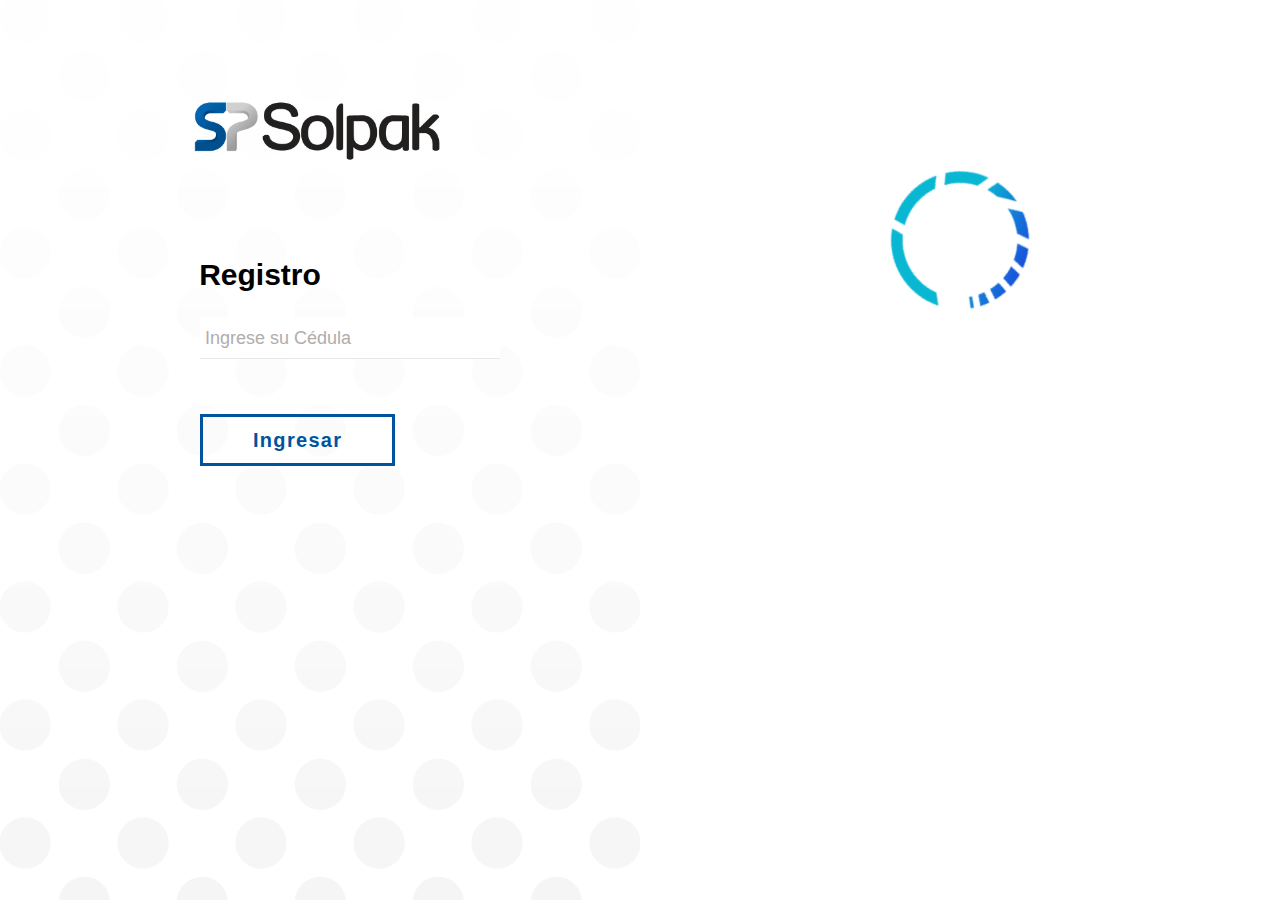
<file: index.html>
<!DOCTYPE html>
<html lang="en">
<head>
  <meta charset="UTF-8">
  <meta http-equiv="X-UA-Compatible" content="IE=edge">
  <meta name="viewport" content="width=device-width, initial-scale=1.0">
  <title>Solpak WorkTime</title>
  <link rel = "preconnect" href = "https://fonts.gstatic.com">
  <link href = "https://fonts.googleapis.com/css2? family = Roboto & display = swap" rel = "hoja de estilo ">     
  <link rel="stylesheet" href="https://cdn.materialdesignicons.com/4.8.95/css/materialdesignicons.min.css">
  <link rel="stylesheet" href="https://stackpath.bootstrapcdn.com/bootstrap/4.4.1/css/bootstrap.min.css">
  <link rel="stylesheet" type="text/css" href="css/style.css">
  <link rel="stylesheet" type="text/css" href="alertifyjs/css/alertify.css">
  <link rel="stylesheet" type="text/css" href="alertifyjs/css/themes/default.css">
  <script src="js/jquery-3.5.1.js"></script>
  <script src="alertifyjs/alertify.js"></script>
  <script src="https://api.bitrix24.com/api/v1/"></script>
  <script src="https://cdn.jsdelivr.net/npm/popper.js@1.16.0/dist/umd/popper.min.js"></script>
  <script src="https://stackpath.bootstrapcdn.com/bootstrap/4.4.1/js/bootstrap.min.js"></script>
  <script src="js/app.js"></script>
</head>
<body>
  <main>
    <div class="container-fluid">
      <div class="row">
        <div class="col-sm-6 login-section-wrapper" id="container-right">
          <div class="brand-wrapper">
            <img src="images/logo.png" alt="logo" class="logo">
          </div>
          <div class="login-wrapper mb-auto">
            <h1 class="login-title">Registro</h1>
            <form action="#!">
              <div class="form-group mb-4">
                  <input type="text" name="cedula" id="cedula" class="form-control" placeholder="Ingrese su Cédula">
              </div>
              <button type="button" id="btn-ingresar" onclick="accionBotonIngresar()" class="btn btn-outline-secondary btn-lg" >Ingresar</button>
            </form>
          </div>
        </div>
        <div class="col-sm-6 px-0 d-none d-sm-block container-left">
          <div class="container-loading" id="container-loading">
            <img src="images/load1gif.gif" alt="loading imagen" class="loading-img">
          </div>
          <img src="images/imgLogin.jpg" alt="login image" class="login-img">
          <button type="button" id="btn-entrada"  class="btn btn-outline-secondary btn-lg" disabled>Marcar entrada</button>
          <button type="button" id="btn-salida"  class="btn btn-outline-secondary btn-lg" disabled>Marcar salida</button>
        </div>
      </div>
    </div>
  </main>
      <script type="text/javascript">
        BX24.init(function()
        {
        	initializeApp();
        });
        
      </script>
</body>
</html>
</file>
<file: css/style.css>
body {
  font-family: 'Roboto', sans-serif;
  background-color: #fff;
  min-height: 100vh; 
}
.brand-wrapper {
  padding-top: 7px;
  padding-bottom: 8px;
  text-align: center;
}
.brand-wrapper .logo {
  height: 110px;
}
.login-section-wrapper {
  display: -webkit-box;
  display: flex;
  -webkit-box-orient: vertical;
  -webkit-box-direction: normal;
  flex-direction: column;
  padding: 68px 100px;
  background-color: #fff;
}
.login-wrapper {
  width: 300px;
  max-width: 100%;
  padding-top: 24px;
  margin-top: 40px;
}
.login-wrapper .form-control {
  border: none;
  border-bottom: 1px solid #e7e7e7;
  border-radius: 0;
  padding: 9px 5px;
  min-height: 40px;
  font-size: 18px;
  font-weight: normal;
  margin-left: 100px;
  margin-bottom: 55px;
}
.login-wrapper .form-control::-webkit-input-placeholder {
  color: #b0adad;
}
.login-wrapper .form-control::-moz-placeholder {
  color: #b0adad; 
}
.login-wrapper .form-control:-ms-input-placeholder {
  color: #b0adad; 
}
.login-wrapper .form-control::-ms-input-placeholder {
  color: #b0adad; 
}
.login-wrapper .form-control::placeholder {
  color: #b0adad; 
}
#btn-ingresar{
  color:  rgb(0, 84, 157);
  border-color:  rgb(0, 84, 157);
  letter-spacing: 1.3px;
  margin-bottom: 14px;
  font-size: 20px;
  padding: 8px 50px;
  font-weight: bold;
  margin-left: 100px;
  border-radius: 0;
  border-width: 3.5px;
}
#btn-ingresar:hover{
  color: #fff; 
  background-color: rgb(0, 84, 157);
  border-color:  rgb(0, 84, 157);
}
.login-wrapper .login-btn:hover {
  border: 2px solid #b0b0b0;
  background-color: #f2f2f2;
  color: #3070b5; 
  box-shadow: 0 4px 2px #afafaf;
}
.loin-wrapper a.forgot-password-link {
  color: #080808;
  font-size: 14px;
  text-decoration: underline;
  display: inline-block;
  margin-bottom: 54px; 
}
.login-wrapper-footer-text {
  font-size: 16px;
  color: #000;
  margin-bottom: 0;
}
.login-title {
  font-size: 30px;
  color: #000;
  font-weight: bold;
  margin-bottom: 25px;
  text-align: center;
  padding-left: 20px;
}
.container-left{
position: relative;
display: inline-block;
}
.login-img {
  width: 100%;
  height: 100vh;
  -o-object-fit: cover;
  object-fit: cover;
  -o-object-position: left;
  object-position: left;
  opacity: 0.7;
}
#btn-entrada,#btn-salida{
  bottom:350px;
  position: absolute;
  width:200px;
  left:40%;
  color:black; 
  font-weight: bold;
  border-radius: 0;
  background-color: white;
}
#btn-salida {
  bottom:260px;
  border:3px solid #bd2130;
}
#btn-entrada{
  border: 3px solid #088d08;
}
#container-right{
background-image:url("/images/fondo-container1.png");
background-repeat: no-repeat;
background-size: cover;
}
.container-loading{
  position: absolute;
  z-index: 3;
  width: 100%;
  height: 100vh;
  background-color: white;
  
}
.loading-img{
  position: relative;
  z-index: 3;
  width: 100%;
}
@media (max-width: 991px) {
  .login-section-wrapper {
    padding-left: 50px;
    padding-right: 50px; 
  }
}
@media (max-width: 575px) {
  .login-section-wrapper {
    padding-top: 20px;
    padding-bottom: 20px;
    min-height: 100vh;
  } 
  .container-left input{
    margin:auto;
  }
  .login-wrapper a.forgot-password-link {
    margin-bottom: 16px; 
  } 
  .login-wrapper {
    width: 100%; 
  } 
}
@media (max-width: 768px){  
  #btn-entrada{
    left: 27%;
    bottom: 450px;
  }
  #btn-salida{
    left: 27%;
    bottom: 340px;
  }
  .login-title{
    padding-left: 0;
    text-align: initial;
  }
  .login-wrapper .form-control{
    margin-left: 0;
  }
  #btn-ingresar{
    margin-left: 45px;
  }
}
@media (min-width: 769px) and (max-width: 1024px){  
  #btn-entrada{
    bottom: 450px;
    width: 210px;
    left: 30%;
  }
  #btn-salida{
    left: 30%;
    bottom: 340px;
    width: 210px;
  }
  
  .login-title{
    padding-left: 0;
    text-align: initial;
  }
  .login-wrapper .form-control{
    margin-left: 0;
  }
  #btn-ingresar{
    margin-left: 45px;
  } 
}
</file>
<file: alertifyjs/css/alertify.css>
/**
 * alertifyjs 1.13.1 http://alertifyjs.com
 * AlertifyJS is a javascript framework for developing pretty browser dialogs and notifications.
 * Copyright 2019 Mohammad Younes <Mohammad@alertifyjs.com> (http://alertifyjs.com) 
 * Licensed under GPL 3 <https://opensource.org/licenses/gpl-3.0>*/
.alertify .ajs-dimmer {
  position: fixed;
  z-index: 1981;
  top: 0;
  right: 0;
  bottom: 0;
  left: 0;
  padding: 0;
  margin: 0;
  background-color: #252525;
  opacity: .5;
}
.alertify .ajs-modal {
  position: fixed;
  top: 0;
  right: 0;
  left: 0;
  bottom: 0;
  padding: 0;
  overflow-y: auto;
  z-index: 1981;
}
.alertify .ajs-dialog {
  position: relative;
  margin: 5% auto;
  min-height: 110px;
  max-width: 500px;
  padding: 24px 24px 0 24px;
  outline: 0;
  background-color: #fff;
}
.alertify .ajs-dialog.ajs-capture:before {
  content: '';
  position: absolute;
  top: 0;
  right: 0;
  bottom: 0;
  left: 0;
  display: block;
  z-index: 1;
}
.alertify .ajs-reset {
  position: absolute !important;
  display: inline !important;
  width: 0 !important;
  height: 0 !important;
  opacity: 0 !important;
}
.alertify .ajs-commands {
  position: absolute;
  right: 4px;
  margin: -14px 24px 0 0;
  z-index: 2;
}
.alertify .ajs-commands button {
  display: none;
  width: 10px;
  height: 10px;
  margin-left: 10px;
  padding: 10px;
  border: 0;
  background-color: transparent;
  background-repeat: no-repeat;
  background-position: center;
  cursor: pointer;
}
.alertify .ajs-commands button.ajs-close {
  background-image: url([data-uri]);
}
.alertify .ajs-commands button.ajs-maximize {
  background-image: url([data-uri]);
}
.alertify .ajs-header {
  margin: -24px;
  margin-bottom: 0;
  padding: 16px 24px;
  background-color: #fff;
}
.alertify .ajs-body {
  min-height: 56px;
}
.alertify .ajs-body .ajs-content {
  padding: 16px 24px 16px 16px;
}
.alertify .ajs-footer {
  padding: 4px;
  margin-left: -24px;
  margin-right: -24px;
  min-height: 43px;
  background-color: #fff;
}
.alertify .ajs-footer .ajs-buttons.ajs-primary {
  text-align: right;
}
.alertify .ajs-footer .ajs-buttons.ajs-primary .ajs-button {
  margin: 4px;
}
.alertify .ajs-footer .ajs-buttons.ajs-auxiliary {
  float: left;
  clear: none;
  text-align: left;
}
.alertify .ajs-footer .ajs-buttons.ajs-auxiliary .ajs-button {
  margin: 4px;
}
.alertify .ajs-footer .ajs-buttons .ajs-button {
  min-width: 88px;
  min-height: 35px;
}
.alertify .ajs-handle {
  position: absolute;
  display: none;
  width: 10px;
  height: 10px;
  right: 0;
  bottom: 0;
  z-index: 1;
  background-image: url([data-uri]);
  -webkit-transform: scaleX(1) /*rtl:scaleX(-1)*/;
          transform: scaleX(1) /*rtl:scaleX(-1)*/;
  cursor: se-resize;
}
.alertify.ajs-no-overflow .ajs-body .ajs-content {
  overflow: hidden !important;
}
.alertify.ajs-no-padding.ajs-maximized .ajs-body .ajs-content {
  left: 0;
  right: 0;
  padding: 0;
}
.alertify.ajs-no-padding:not(.ajs-maximized) .ajs-body {
  margin-left: -24px;
  margin-right: -24px;
}
.alertify.ajs-no-padding:not(.ajs-maximized) .ajs-body .ajs-content {
  padding: 0;
}
.alertify.ajs-no-padding.ajs-resizable .ajs-body .ajs-content {
  left: 0;
  right: 0;
}
.alertify.ajs-maximizable .ajs-commands button.ajs-maximize,
.alertify.ajs-maximizable .ajs-commands button.ajs-restore {
  display: inline-block;
}
.alertify.ajs-closable .ajs-commands button.ajs-close {
  display: inline-block;
}
.alertify.ajs-maximized .ajs-dialog {
  width: 100% !important;
  height: 100% !important;
  max-width: none !important;
  margin: 0 auto !important;
  top: 0 !important;
  left: 0 !important;
}
.alertify.ajs-maximized.ajs-modeless .ajs-modal {
  position: fixed !important;
  min-height: 100% !important;
  max-height: none !important;
  margin: 0 !important;
}
.alertify.ajs-maximized .ajs-commands button.ajs-maximize {
  background-image: url([data-uri]);
}
.alertify.ajs-resizable .ajs-dialog,
.alertify.ajs-maximized .ajs-dialog {
  padding: 0;
}
.alertify.ajs-resizable .ajs-commands,
.alertify.ajs-maximized .ajs-commands {
  margin: 14px 24px 0 0;
}
.alertify.ajs-resizable .ajs-header,
.alertify.ajs-maximized .ajs-header {
  position: absolute;
  top: 0;
  left: 0;
  right: 0;
  margin: 0;
  padding: 16px 24px;
}
.alertify.ajs-resizable .ajs-body,
.alertify.ajs-maximized .ajs-body {
  min-height: 224px;
  display: inline-block;
}
.alertify.ajs-resizable .ajs-body .ajs-content,
.alertify.ajs-maximized .ajs-body .ajs-content {
  position: absolute;
  top: 50px;
  right: 24px;
  bottom: 50px;
  left: 24px;
  overflow: auto;
}
.alertify.ajs-resizable .ajs-footer,
.alertify.ajs-maximized .ajs-footer {
  position: absolute;
  left: 0;
  right: 0;
  bottom: 0;
  margin: 0;
}
.alertify.ajs-resizable:not(.ajs-maximized) .ajs-dialog {
  min-width: 548px;
}
.alertify.ajs-resizable:not(.ajs-maximized) .ajs-handle {
  display: block;
}
.alertify.ajs-movable:not(.ajs-maximized) .ajs-header {
  cursor: move;
}
.alertify.ajs-modeless .ajs-dimmer,
.alertify.ajs-modeless .ajs-reset {
  display: none;
}
.alertify.ajs-modeless .ajs-modal {
  overflow: visible;
  max-width: none;
  max-height: 0;
}
.alertify.ajs-modeless.ajs-pinnable .ajs-commands button.ajs-pin {
  display: inline-block;
  background-image: url([data-uri]);
}
.alertify.ajs-modeless.ajs-unpinned .ajs-modal {
  position: absolute;
}
.alertify.ajs-modeless.ajs-unpinned .ajs-commands button.ajs-pin {
  background-image: url([data-uri]);
}
.alertify.ajs-modeless:not(.ajs-unpinned) .ajs-body {
  max-height: 500px;
  overflow: auto;
}
.alertify.ajs-basic .ajs-header {
  opacity: 0;
}
.alertify.ajs-basic .ajs-footer {
  visibility: hidden;
}
.alertify.ajs-frameless .ajs-header {
  position: absolute;
  top: 0;
  left: 0;
  right: 0;
  min-height: 60px;
  margin: 0;
  padding: 0;
  opacity: 0;
  z-index: 1;
}
.alertify.ajs-frameless .ajs-footer {
  display: none;
}
.alertify.ajs-frameless .ajs-body .ajs-content {
  position: absolute;
  top: 0;
  right: 0;
  bottom: 0;
  left: 0;
}
.alertify.ajs-frameless:not(.ajs-resizable) .ajs-dialog {
  padding-top: 0;
}
.alertify.ajs-frameless:not(.ajs-resizable) .ajs-dialog .ajs-commands {
  margin-top: 0;
}
.ajs-no-overflow {
  overflow: hidden !important;
  outline: none;
}
.ajs-no-overflow.ajs-fixed {
  position: fixed;
  top: 0;
  right: 0;
  bottom: 0;
  left: 0;
  overflow-y: scroll!important;
}
.ajs-no-selection,
.ajs-no-selection * {
  -webkit-user-select: none;
     -moz-user-select: none;
      -ms-user-select: none;
          user-select: none;
}
@media screen and (max-width: 568px) {
  .alertify .ajs-dialog {
    min-width: 150px;
  }
  .alertify:not(.ajs-maximized) .ajs-modal {
    padding: 0 5%;
  }
  .alertify:not(.ajs-maximized).ajs-resizable .ajs-dialog {
    min-width: initial;
    min-width: auto /*IE fallback*/;
  }
}
@-moz-document url-prefix() {
  .alertify button:focus {
    outline: 1px dotted #3593D2;
  }
}
.alertify .ajs-dimmer,
.alertify .ajs-modal {
  -webkit-transform: translate3d(0, 0, 0);
          transform: translate3d(0, 0, 0);
  -webkit-transition-property: opacity, visibility;
  transition-property: opacity, visibility;
  -webkit-transition-timing-function: linear;
          transition-timing-function: linear;
  -webkit-transition-duration: 250ms;
          transition-duration: 250ms;
}
.alertify.ajs-hidden .ajs-dimmer,
.alertify.ajs-hidden .ajs-modal {
  visibility: hidden;
  opacity: 0;
}
.alertify.ajs-in:not(.ajs-hidden) .ajs-dialog {
  -webkit-animation-duration: 500ms;
          animation-duration: 500ms;
}
.alertify.ajs-out.ajs-hidden .ajs-dialog {
  -webkit-animation-duration: 250ms;
          animation-duration: 250ms;
}
.alertify .ajs-dialog.ajs-shake {
  -webkit-animation-name: ajs-shake;
          animation-name: ajs-shake;
  -webkit-animation-duration: .1s;
          animation-duration: .1s;
  -webkit-animation-fill-mode: both;
          animation-fill-mode: both;
}
@-webkit-keyframes ajs-shake {
  0%,
  100% {
    -webkit-transform: translate3d(0, 0, 0);
            transform: translate3d(0, 0, 0);
  }
  10%,
  30%,
  50%,
  70%,
  90% {
    -webkit-transform: translate3d(-10px, 0, 0);
            transform: translate3d(-10px, 0, 0);
  }
  20%,
  40%,
  60%,
  80% {
    -webkit-transform: translate3d(10px, 0, 0);
            transform: translate3d(10px, 0, 0);
  }
}
@keyframes ajs-shake {
  0%,
  100% {
    -webkit-transform: translate3d(0, 0, 0);
            transform: translate3d(0, 0, 0);
  }
  10%,
  30%,
  50%,
  70%,
  90% {
    -webkit-transform: translate3d(-10px, 0, 0);
            transform: translate3d(-10px, 0, 0);
  }
  20%,
  40%,
  60%,
  80% {
    -webkit-transform: translate3d(10px, 0, 0);
            transform: translate3d(10px, 0, 0);
  }
}
.alertify.ajs-slide.ajs-in:not(.ajs-hidden) .ajs-dialog {
  -webkit-animation-name: ajs-slideIn;
          animation-name: ajs-slideIn;
  -webkit-animation-timing-function: cubic-bezier(0.175, 0.885, 0.32, 1.275);
          animation-timing-function: cubic-bezier(0.175, 0.885, 0.32, 1.275);
}
.alertify.ajs-slide.ajs-out.ajs-hidden .ajs-dialog {
  -webkit-animation-name: ajs-slideOut;
          animation-name: ajs-slideOut;
  -webkit-animation-timing-function: cubic-bezier(0.6, -0.28, 0.735, 0.045);
          animation-timing-function: cubic-bezier(0.6, -0.28, 0.735, 0.045);
}
.alertify.ajs-zoom.ajs-in:not(.ajs-hidden) .ajs-dialog {
  -webkit-animation-name: ajs-zoomIn;
          animation-name: ajs-zoomIn;
}
.alertify.ajs-zoom.ajs-out.ajs-hidden .ajs-dialog {
  -webkit-animation-name: ajs-zoomOut;
          animation-name: ajs-zoomOut;
}
.alertify.ajs-fade.ajs-in:not(.ajs-hidden) .ajs-dialog {
  -webkit-animation-name: ajs-fadeIn;
          animation-name: ajs-fadeIn;
}
.alertify.ajs-fade.ajs-out.ajs-hidden .ajs-dialog {
  -webkit-animation-name: ajs-fadeOut;
          animation-name: ajs-fadeOut;
}
.alertify.ajs-pulse.ajs-in:not(.ajs-hidden) .ajs-dialog {
  -webkit-animation-name: ajs-pulseIn;
          animation-name: ajs-pulseIn;
}
.alertify.ajs-pulse.ajs-out.ajs-hidden .ajs-dialog {
  -webkit-animation-name: ajs-pulseOut;
          animation-name: ajs-pulseOut;
}
.alertify.ajs-flipx.ajs-in:not(.ajs-hidden) .ajs-dialog {
  -webkit-animation-name: ajs-flipInX;
          animation-name: ajs-flipInX;
}
.alertify.ajs-flipx.ajs-out.ajs-hidden .ajs-dialog {
  -webkit-animation-name: ajs-flipOutX;
          animation-name: ajs-flipOutX;
}
.alertify.ajs-flipy.ajs-in:not(.ajs-hidden) .ajs-dialog {
  -webkit-animation-name: ajs-flipInY;
          animation-name: ajs-flipInY;
}
.alertify.ajs-flipy.ajs-out.ajs-hidden .ajs-dialog {
  -webkit-animation-name: ajs-flipOutY;
          animation-name: ajs-flipOutY;
}
@-webkit-keyframes ajs-pulseIn {
  0%,
  20%,
  40%,
  60%,
  80%,
  100% {
    -webkit-transition-timing-function: cubic-bezier(0.215, 0.61, 0.355, 1);
            transition-timing-function: cubic-bezier(0.215, 0.61, 0.355, 1);
  }
  0% {
    opacity: 0;
    -webkit-transform: scale3d(0.3, 0.3, 0.3);
            transform: scale3d(0.3, 0.3, 0.3);
  }
  20% {
    -webkit-transform: scale3d(1.1, 1.1, 1.1);
            transform: scale3d(1.1, 1.1, 1.1);
  }
  40% {
    -webkit-transform: scale3d(0.9, 0.9, 0.9);
            transform: scale3d(0.9, 0.9, 0.9);
  }
  60% {
    opacity: 1;
    -webkit-transform: scale3d(1.03, 1.03, 1.03);
            transform: scale3d(1.03, 1.03, 1.03);
  }
  80% {
    -webkit-transform: scale3d(0.97, 0.97, 0.97);
            transform: scale3d(0.97, 0.97, 0.97);
  }
  100% {
    opacity: 1;
    -webkit-transform: scale3d(1, 1, 1);
            transform: scale3d(1, 1, 1);
  }
}
@keyframes ajs-pulseIn {
  0%,
  20%,
  40%,
  60%,
  80%,
  100% {
    -webkit-transition-timing-function: cubic-bezier(0.215, 0.61, 0.355, 1);
            transition-timing-function: cubic-bezier(0.215, 0.61, 0.355, 1);
  }
  0% {
    opacity: 0;
    -webkit-transform: scale3d(0.3, 0.3, 0.3);
            transform: scale3d(0.3, 0.3, 0.3);
  }
  20% {
    -webkit-transform: scale3d(1.1, 1.1, 1.1);
            transform: scale3d(1.1, 1.1, 1.1);
  }
  40% {
    -webkit-transform: scale3d(0.9, 0.9, 0.9);
            transform: scale3d(0.9, 0.9, 0.9);
  }
  60% {
    opacity: 1;
    -webkit-transform: scale3d(1.03, 1.03, 1.03);
            transform: scale3d(1.03, 1.03, 1.03);
  }
  80% {
    -webkit-transform: scale3d(0.97, 0.97, 0.97);
            transform: scale3d(0.97, 0.97, 0.97);
  }
  100% {
    opacity: 1;
    -webkit-transform: scale3d(1, 1, 1);
            transform: scale3d(1, 1, 1);
  }
}
@-webkit-keyframes ajs-pulseOut {
  20% {
    -webkit-transform: scale3d(0.9, 0.9, 0.9);
            transform: scale3d(0.9, 0.9, 0.9);
  }
  50%,
  55% {
    opacity: 1;
    -webkit-transform: scale3d(1.1, 1.1, 1.1);
            transform: scale3d(1.1, 1.1, 1.1);
  }
  100% {
    opacity: 0;
    -webkit-transform: scale3d(0.3, 0.3, 0.3);
            transform: scale3d(0.3, 0.3, 0.3);
  }
}
@keyframes ajs-pulseOut {
  20% {
    -webkit-transform: scale3d(0.9, 0.9, 0.9);
            transform: scale3d(0.9, 0.9, 0.9);
  }
  50%,
  55% {
    opacity: 1;
    -webkit-transform: scale3d(1.1, 1.1, 1.1);
            transform: scale3d(1.1, 1.1, 1.1);
  }
  100% {
    opacity: 0;
    -webkit-transform: scale3d(0.3, 0.3, 0.3);
            transform: scale3d(0.3, 0.3, 0.3);
  }
}
@-webkit-keyframes ajs-zoomIn {
  0% {
    opacity: 0;
    -webkit-transform: scale3d(0.25, 0.25, 0.25);
            transform: scale3d(0.25, 0.25, 0.25);
  }
  100% {
    opacity: 1;
    -webkit-transform: scale3d(1, 1, 1);
            transform: scale3d(1, 1, 1);
  }
}
@keyframes ajs-zoomIn {
  0% {
    opacity: 0;
    -webkit-transform: scale3d(0.25, 0.25, 0.25);
            transform: scale3d(0.25, 0.25, 0.25);
  }
  100% {
    opacity: 1;
    -webkit-transform: scale3d(1, 1, 1);
            transform: scale3d(1, 1, 1);
  }
}
@-webkit-keyframes ajs-zoomOut {
  0% {
    opacity: 1;
    -webkit-transform: scale3d(1, 1, 1);
            transform: scale3d(1, 1, 1);
  }
  100% {
    opacity: 0;
    -webkit-transform: scale3d(0.25, 0.25, 0.25);
            transform: scale3d(0.25, 0.25, 0.25);
  }
}
@keyframes ajs-zoomOut {
  0% {
    opacity: 1;
    -webkit-transform: scale3d(1, 1, 1);
            transform: scale3d(1, 1, 1);
  }
  100% {
    opacity: 0;
    -webkit-transform: scale3d(0.25, 0.25, 0.25);
            transform: scale3d(0.25, 0.25, 0.25);
  }
}
@-webkit-keyframes ajs-fadeIn {
  0% {
    opacity: 0;
  }
  100% {
    opacity: 1;
  }
}
@keyframes ajs-fadeIn {
  0% {
    opacity: 0;
  }
  100% {
    opacity: 1;
  }
}
@-webkit-keyframes ajs-fadeOut {
  0% {
    opacity: 1;
  }
  100% {
    opacity: 0;
  }
}
@keyframes ajs-fadeOut {
  0% {
    opacity: 1;
  }
  100% {
    opacity: 0;
  }
}
@-webkit-keyframes ajs-flipInX {
  0% {
    -webkit-transform: perspective(400px) rotate3d(1, 0, 0, 90deg);
            transform: perspective(400px) rotate3d(1, 0, 0, 90deg);
    -webkit-transition-timing-function: ease-in;
            transition-timing-function: ease-in;
    opacity: 0;
  }
  40% {
    -webkit-transform: perspective(400px) rotate3d(1, 0, 0, -20deg);
            transform: perspective(400px) rotate3d(1, 0, 0, -20deg);
    -webkit-transition-timing-function: ease-in;
            transition-timing-function: ease-in;
  }
  60% {
    -webkit-transform: perspective(400px) rotate3d(1, 0, 0, 10deg);
            transform: perspective(400px) rotate3d(1, 0, 0, 10deg);
    opacity: 1;
  }
  80% {
    -webkit-transform: perspective(400px) rotate3d(1, 0, 0, -5deg);
            transform: perspective(400px) rotate3d(1, 0, 0, -5deg);
  }
  100% {
    -webkit-transform: perspective(400px);
            transform: perspective(400px);
  }
}
@keyframes ajs-flipInX {
  0% {
    -webkit-transform: perspective(400px) rotate3d(1, 0, 0, 90deg);
            transform: perspective(400px) rotate3d(1, 0, 0, 90deg);
    -webkit-transition-timing-function: ease-in;
            transition-timing-function: ease-in;
    opacity: 0;
  }
  40% {
    -webkit-transform: perspective(400px) rotate3d(1, 0, 0, -20deg);
            transform: perspective(400px) rotate3d(1, 0, 0, -20deg);
    -webkit-transition-timing-function: ease-in;
            transition-timing-function: ease-in;
  }
  60% {
    -webkit-transform: perspective(400px) rotate3d(1, 0, 0, 10deg);
            transform: perspective(400px) rotate3d(1, 0, 0, 10deg);
    opacity: 1;
  }
  80% {
    -webkit-transform: perspective(400px) rotate3d(1, 0, 0, -5deg);
            transform: perspective(400px) rotate3d(1, 0, 0, -5deg);
  }
  100% {
    -webkit-transform: perspective(400px);
            transform: perspective(400px);
  }
}
@-webkit-keyframes ajs-flipOutX {
  0% {
    -webkit-transform: perspective(400px);
            transform: perspective(400px);
  }
  30% {
    -webkit-transform: perspective(400px) rotate3d(1, 0, 0, -20deg);
            transform: perspective(400px) rotate3d(1, 0, 0, -20deg);
    opacity: 1;
  }
  100% {
    -webkit-transform: perspective(400px) rotate3d(1, 0, 0, 90deg);
            transform: perspective(400px) rotate3d(1, 0, 0, 90deg);
    opacity: 0;
  }
}
@keyframes ajs-flipOutX {
  0% {
    -webkit-transform: perspective(400px);
            transform: perspective(400px);
  }
  30% {
    -webkit-transform: perspective(400px) rotate3d(1, 0, 0, -20deg);
            transform: perspective(400px) rotate3d(1, 0, 0, -20deg);
    opacity: 1;
  }
  100% {
    -webkit-transform: perspective(400px) rotate3d(1, 0, 0, 90deg);
            transform: perspective(400px) rotate3d(1, 0, 0, 90deg);
    opacity: 0;
  }
}
@-webkit-keyframes ajs-flipInY {
  0% {
    -webkit-transform: perspective(400px) rotate3d(0, 1, 0, 90deg);
            transform: perspective(400px) rotate3d(0, 1, 0, 90deg);
    -webkit-transition-timing-function: ease-in;
            transition-timing-function: ease-in;
    opacity: 0;
  }
  40% {
    -webkit-transform: perspective(400px) rotate3d(0, 1, 0, -20deg);
            transform: perspective(400px) rotate3d(0, 1, 0, -20deg);
    -webkit-transition-timing-function: ease-in;
            transition-timing-function: ease-in;
  }
  60% {
    -webkit-transform: perspective(400px) rotate3d(0, 1, 0, 10deg);
            transform: perspective(400px) rotate3d(0, 1, 0, 10deg);
    opacity: 1;
  }
  80% {
    -webkit-transform: perspective(400px) rotate3d(0, 1, 0, -5deg);
            transform: perspective(400px) rotate3d(0, 1, 0, -5deg);
  }
  100% {
    -webkit-transform: perspective(400px);
            transform: perspective(400px);
  }
}
@keyframes ajs-flipInY {
  0% {
    -webkit-transform: perspective(400px) rotate3d(0, 1, 0, 90deg);
            transform: perspective(400px) rotate3d(0, 1, 0, 90deg);
    -webkit-transition-timing-function: ease-in;
            transition-timing-function: ease-in;
    opacity: 0;
  }
  40% {
    -webkit-transform: perspective(400px) rotate3d(0, 1, 0, -20deg);
            transform: perspective(400px) rotate3d(0, 1, 0, -20deg);
    -webkit-transition-timing-function: ease-in;
            transition-timing-function: ease-in;
  }
  60% {
    -webkit-transform: perspective(400px) rotate3d(0, 1, 0, 10deg);
            transform: perspective(400px) rotate3d(0, 1, 0, 10deg);
    opacity: 1;
  }
  80% {
    -webkit-transform: perspective(400px) rotate3d(0, 1, 0, -5deg);
            transform: perspective(400px) rotate3d(0, 1, 0, -5deg);
  }
  100% {
    -webkit-transform: perspective(400px);
            transform: perspective(400px);
  }
}
@-webkit-keyframes ajs-flipOutY {
  0% {
    -webkit-transform: perspective(400px);
            transform: perspective(400px);
  }
  30% {
    -webkit-transform: perspective(400px) rotate3d(0, 1, 0, -15deg);
            transform: perspective(400px) rotate3d(0, 1, 0, -15deg);
    opacity: 1;
  }
  100% {
    -webkit-transform: perspective(400px) rotate3d(0, 1, 0, 90deg);
            transform: perspective(400px) rotate3d(0, 1, 0, 90deg);
    opacity: 0;
  }
}
@keyframes ajs-flipOutY {
  0% {
    -webkit-transform: perspective(400px);
            transform: perspective(400px);
  }
  30% {
    -webkit-transform: perspective(400px) rotate3d(0, 1, 0, -15deg);
            transform: perspective(400px) rotate3d(0, 1, 0, -15deg);
    opacity: 1;
  }
  100% {
    -webkit-transform: perspective(400px) rotate3d(0, 1, 0, 90deg);
            transform: perspective(400px) rotate3d(0, 1, 0, 90deg);
    opacity: 0;
  }
}
@-webkit-keyframes ajs-slideIn {
  0% {
    margin-top: -100%;
  }
  100% {
    margin-top: 5%;
  }
}
@keyframes ajs-slideIn {
  0% {
    margin-top: -100%;
  }
  100% {
    margin-top: 5%;
  }
}
@-webkit-keyframes ajs-slideOut {
  0% {
    margin-top: 5%;
  }
  100% {
    margin-top: -100%;
  }
}
@keyframes ajs-slideOut {
  0% {
    margin-top: 5%;
  }
  100% {
    margin-top: -100%;
  }
}
.alertify-notifier {
  position: fixed;
  width: 0;
  overflow: visible;
  z-index: 1982;
  -webkit-transform: translate3d(0, 0, 0);
          transform: translate3d(0, 0, 0);
}
.alertify-notifier .ajs-message {
  position: relative;
  width: 260px;
  max-height: 0;
  padding: 0;
  opacity: 0;
  margin: 0;
  -webkit-transform: translate3d(0, 0, 0);
          transform: translate3d(0, 0, 0);
  -webkit-transition-duration: 250ms;
          transition-duration: 250ms;
  -webkit-transition-timing-function: linear;
          transition-timing-function: linear;
}
.alertify-notifier .ajs-message.ajs-visible {
  -webkit-transition-duration: 500ms;
          transition-duration: 500ms;
  -webkit-transition-timing-function: cubic-bezier(0.175, 0.885, 0.32, 1.275);
          transition-timing-function: cubic-bezier(0.175, 0.885, 0.32, 1.275);
  opacity: 1;
  max-height: 100%;
  padding: 15px;
  margin-top: 10px;
}
.alertify-notifier .ajs-message.ajs-success {
  background: rgba(91, 189, 114, 0.95);
}
.alertify-notifier .ajs-message.ajs-error {
  background: rgba(217, 92, 92, 0.95);
}
.alertify-notifier .ajs-message.ajs-warning {
  background: rgba(252, 248, 215, 0.95);
}
.alertify-notifier .ajs-message .ajs-close {
  position: absolute;
  top: 0;
  right: 0;
  width: 16px;
  height: 16px;
  cursor: pointer;
  background-image: url([data-uri]);
  background-repeat: no-repeat;
  background-position: center center;
  background-color: rgba(0, 0, 0, 0.5);
  border-top-right-radius: 2px;
}
.alertify-notifier.ajs-top {
  top: 10px;
}
.alertify-notifier.ajs-bottom {
  bottom: 10px;
}
.alertify-notifier.ajs-right {
  right: 10px;
}
.alertify-notifier.ajs-right .ajs-message {
  right: -320px;
}
.alertify-notifier.ajs-right .ajs-message.ajs-visible {
  right: 290px;
}
.alertify-notifier.ajs-left {
  left: 10px;
}
.alertify-notifier.ajs-left .ajs-message {
  left: -300px;
}
.alertify-notifier.ajs-left .ajs-message.ajs-visible {
  left: 0;
}
.alertify-notifier.ajs-center {
  left: 50%;
}
.alertify-notifier.ajs-center .ajs-message {
  -webkit-transform: translateX(-50%);
          transform: translateX(-50%);
}
.alertify-notifier.ajs-center .ajs-message.ajs-visible {
  left: 50%;
  -webkit-transition-timing-function: cubic-bezier(0.57, 0.43, 0.1, 0.65);
          transition-timing-function: cubic-bezier(0.57, 0.43, 0.1, 0.65);
}
.alertify-notifier.ajs-center.ajs-top .ajs-message {
  top: -300px;
}
.alertify-notifier.ajs-center.ajs-top .ajs-message.ajs-visible {
  top: 0;
}
.alertify-notifier.ajs-center.ajs-bottom .ajs-message {
  bottom: -300px;
}
.alertify-notifier.ajs-center.ajs-bottom .ajs-message.ajs-visible {
  bottom: 0;
}
.ajs-no-transition.alertify .ajs-dimmer,
.ajs-no-transition.alertify .ajs-modal,
.ajs-no-transition.alertify .ajs-dialog {
  -webkit-transition: none!important;
  transition: none!important;
  -webkit-animation: none!important;
          animation: none!important;
}
.ajs-no-transition.alertify-notifier .ajs-message {
  -webkit-transition: none!important;
  transition: none!important;
  -webkit-animation: none!important;
          animation: none!important;
}
@media (prefers-reduced-motion: reduce) {
  .alertify .ajs-dimmer,
  .alertify .ajs-modal,
  .alertify .ajs-dialog {
    -webkit-transition: none!important;
    transition: none!important;
    -webkit-animation: none!important;
            animation: none!important;
  }
  .alertify-notifier .ajs-message {
    -webkit-transition: none!important;
    transition: none!important;
    -webkit-animation: none!important;
            animation: none!important;
  }
}
</file>
<file: alertifyjs/css/themes/default.css>
/**
 * alertifyjs 1.13.1 http://alertifyjs.com
 * AlertifyJS is a javascript framework for developing pretty browser dialogs and notifications.
 * Copyright 2019 Mohammad Younes <Mohammad@alertifyjs.com> (http://alertifyjs.com) 
 * Licensed under GPL 3 <https://opensource.org/licenses/gpl-3.0>*/
.alertify .ajs-dialog {
  background-color: white;
  -webkit-box-shadow: 0px 15px 20px 0px rgba(0, 0, 0, 0.25);
          box-shadow: 0px 15px 20px 0px rgba(0, 0, 0, 0.25);
  border-radius: 2px;
}
.alertify .ajs-header {
  color: black;
  font-weight: bold;
  background: #fafafa;
  border-bottom: #eee 1px solid;
  border-radius: 2px 2px 0 0;
}
.alertify .ajs-body {
  color: black;
}
.alertify .ajs-body .ajs-content .ajs-input {
  display: block;
  width: 100%;
  padding: 8px;
  margin: 4px;
  border-radius: 2px;
  border: 1px solid #CCC;
}
.alertify .ajs-body .ajs-content p {
  margin: 0;
}
.alertify .ajs-footer {
  background: #fbfbfb;
  border-top: #eee 1px solid;
  border-radius: 0 0 2px 2px;
}
.alertify .ajs-footer .ajs-buttons .ajs-button {
  background-color: transparent;
  color: #000;
  border: 0;
  font-size: 14px;
  font-weight: bold;
  text-transform: uppercase;
}
.alertify .ajs-footer .ajs-buttons .ajs-button.ajs-ok {
  color: #3593D2;
}
.alertify-notifier .ajs-message {
  background: rgba(255, 255, 255, 0.95);
  color: #000;
  text-align: center;
  border: solid 1px #ddd;
  border-radius: 2px;
}
.alertify-notifier .ajs-message.ajs-success {
  color: black;
  background: rgba(91, 189, 114, 0.95);
  text-shadow: -1px -1px 0 rgba(0, 0, 0, 0.5);
}
.alertify-notifier .ajs-message.ajs-error {
  color: #fff;
  background: rgba(217, 92, 92, 0.95);
  text-shadow: -1px -1px 0 rgba(0, 0, 0, 0.5);
}
.alertify-notifier .ajs-message.ajs-warning {
  background: rgba(252, 248, 215, 0.95);
  border-color: #999;
}
</file>
